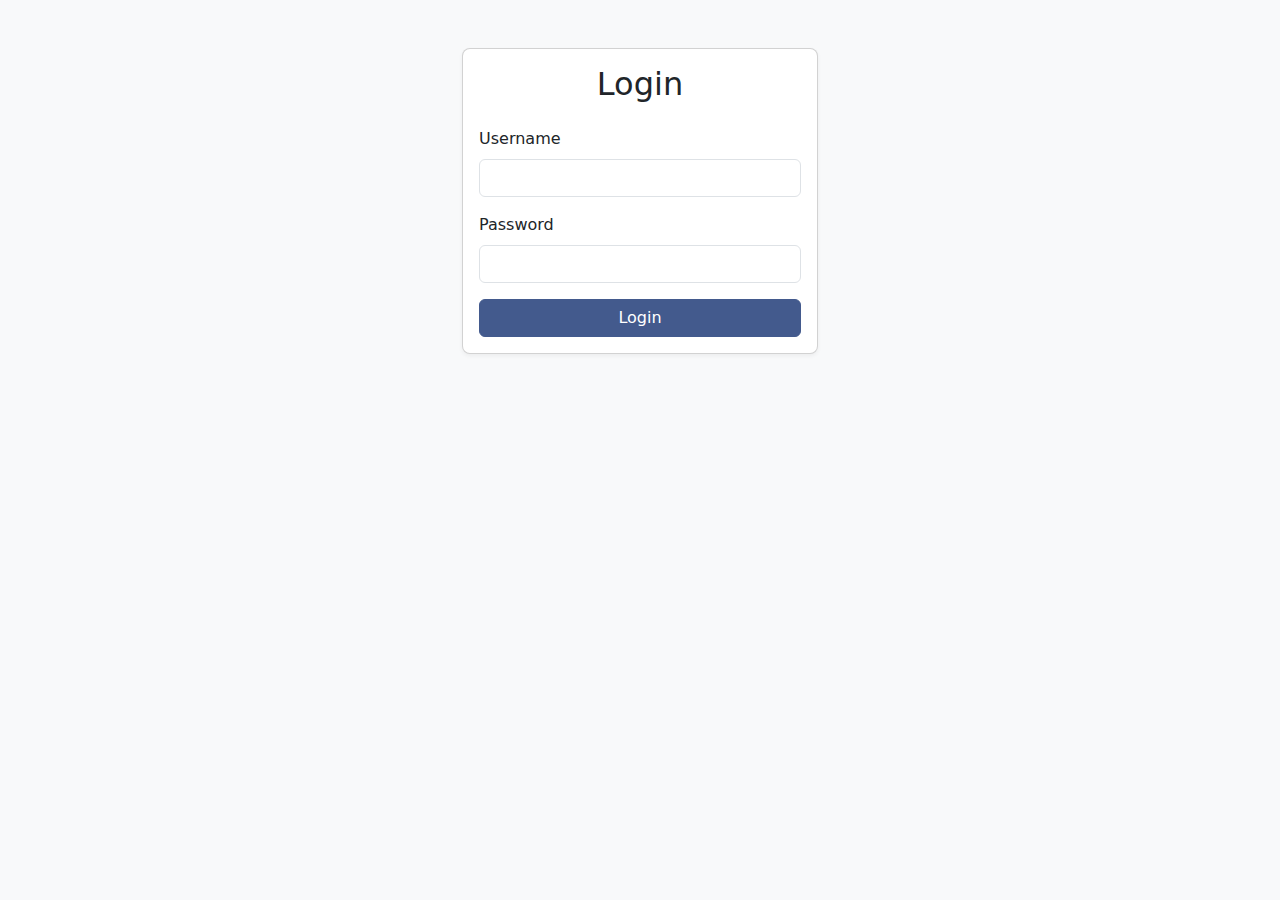
<file: pages/add-region-manager.html>
<!DOCTYPE html>
<html lang="en">
<head>
    <meta charset="UTF-8">
    <meta name="viewport" content="width=device-width, initial-scale=1.0">
    <title>Add New Lead - Region Manager Dashboard</title>
    <link href="https://cdn.jsdelivr.net/npm/bootstrap@5.3.2/dist/css/bootstrap.min.css" rel="stylesheet">
    <link href="../css/styles.css" rel="stylesheet">
</head>
<body>
    <div class="container-fluid mt-4">
        <div class="d-flex justify-content-between align-items-center mb-4">
            <h2>Add New Lead</h2>
            <a href="region-manager.html" class="btn btn-secondary">Back to Dashboard</a>
        </div>
        
        <form id="addRecordForm" class="mt-4">
            <div class="row g-3">
                <!-- Contact Information -->
                <div class="col-md-6">
                    <label for="Contact Person" class="form-label">Contact Person</label>
                    <input type="text" class="form-control" name="Contact Person" id="Contact Person">
                </div>
                <div class="col-md-6">
                    <label for="Position" class="form-label">Position</label>
                    <input type="text" class="form-control" name="Position" id="Position">
                </div>
                <div class="col-md-6">
                    <label for="Tel" class="form-label">Telephone</label>
                    <input type="tel" class="form-control" name="Tel" id="Tel">
                </div>
                <div class="col-md-6">
                    <label for="Email" class="form-label">Email</label>
                    <input type="email" class="form-control" name="Email" id="Email">
                </div>

                <!-- Outlet Information -->
                <div class="col-md-6">
                    <label for="Name of outlet" class="form-label">Name of Outlet</label>
                    <input type="text" class="form-control" name="Name of outlet" id="Name of outlet" list="outletList">
                    <datalist id="outletList"></datalist>
                </div>
                <div class="col-md-6">
                    <label for="Address" class="form-label">Address</label>
                    <input type="text" class="form-control" name="Address" id="Address">
                </div>
                <div class="col-md-6">
                    <label for="Postal Code" class="form-label">Postal Code</label>
                    <input type="text" class="form-control" name="Postal Code" id="Postal Code">
                </div>
                <div class="col-md-6">
                    <label for="Category" class="form-label">Category</label>
                    <input type="text" class="form-control" name="Category" id="Category">
                </div>

                <!-- Business Information -->
                <div class="col-md-6">
                    <label for="Style/Type of Cuisine" class="form-label">Style/Type of Cuisine</label>
                    <input type="text" class="form-control" name="Style/Type of Cuisine" id="Style/Type of Cuisine">
                </div>
                <div class="col-md-6">
                    <label for="Size of Establishment" class="form-label">Size of Establishment</label>
                    <input type="text" class="form-control" name="Size of Establishment" id="Size of Establishment">
                </div>

                <!-- Products Information -->
                <div class="col-md-6">
                    <label for="Products on Tap" class="form-label">Products on Tap</label>
                    <input type="text" class="form-control" name="Products on Tap" id="Products on Tap" list="productsOnTapList">
                    <datalist id="productsOnTapList"></datalist>
                </div>
                <div class="col-md-6">
                    <label for="Estimated Monthly Consumption (HL)" class="form-label">Estimated Monthly Consumption (HL)</label>
                    <input type="text" class="form-control" name="Estimated Monthly Consumption (HL)" id="Estimated Monthly Consumption (HL)">
                </div>
                <div class="col-md-6">
                    <label for="Beer Bottle Products" class="form-label">Beer Bottle Products</label>
                    <input type="text" class="form-control" name="Beer Bottle Products" id="Beer Bottle Products" list="beerBottleProductsList">
                    <datalist id="beerBottleProductsList"></datalist>
                </div>
                <div class="col-md-6">
                    <label for="Estimated Monthly Consumption (Cartons)" class="form-label">Estimated Monthly Consumption (Cartons)</label>
                    <input type="text" class="form-control" name="Estimated Monthly Consumption (Cartons)" id="Estimated Monthly Consumption (Cartons)">
                </div>
                <div class="col-md-6">
                    <label for="Soju Products" class="form-label">Soju Products</label>
                    <input type="text" class="form-control" name="Soju Products" id="Soju Products" list="sojuProductsList">
                    <datalist id="sojuProductsList"></datalist>
                </div>
                <div class="col-md-6">
                    <label for="Proposed Products & HL Target" class="form-label">Proposed Products & HL Target</label>
                    <input type="text" class="form-control" name="Proposed Products & HL Target" id="Proposed Products & HL Target">
                </div>

                <!-- Additional Information -->
                <div class="col-12">
                    <label for="Follow Up Actions" class="form-label">Follow Up Actions</label>
                    <textarea class="form-control" name="Follow Up Actions" id="Follow Up Actions" rows="3"></textarea>
                </div>
                <div class="col-12">
                    <label for="Remarks" class="form-label">Remarks</label>
                    <textarea class="form-control" name="Remarks" id="Remarks" rows="3"></textarea>
                </div>

                <!-- Rating and Visit Dates -->
                <div class="col-md-6">
                    <label for="Rating" class="form-label">Rating</label>
                    <select class="form-control" name="Rating" id="Rating">
                        <option value="">Select Rating</option>
                        <option value="Gold">Gold</option>
                        <option value="Silver">Silver</option>
                        <option value="Bronze">Bronze</option>
                    </select>
                </div>

                <div class="col-md-6">
                    <label for="Last Visit Date" class="form-label">Last Visit Date</label>
                    <input type="date" class="form-control" name="Last Visit Date" id="Last Visit Date">
                </div>

                <div class="col-md-6">
                    <label for="Next Visit Date" class="form-label">Next Visit Date</label>
                    <input type="date" class="form-control" name="Next Visit Date" id="Next Visit Date">
                </div>

                <div class="col-md-6">
                    <label for="Closing Probability" class="form-label">Closing Probability (%)</label>
                    <input type="number" class="form-control" name="Closing Probability" id="Closing Probability" min="0" max="100" step="1">
                </div>

                <!-- Assigned Region -->
                <div class="col-md-6">
                    <label for="assigned_to" class="form-label">Assigned Region</label>
                    <select class="form-control" name="assigned_to" id="assigned_to">
                        <option value="">Select Region</option>
                        <option value="K1">K1</option>
                        <option value="K2">K2</option>
                        <option value="K3">K3</option>
                        <option value="K4">K4</option>
                        <option value="K5">K5</option>
                    </select>
                </div>

                <!-- Status -->
                <div class="col-md-6">
                    <label for="Status" class="form-label">Status</label>
                    <select class="form-control" name="Status" id="Status">
                        <option value="new lead">New Lead</option>
                        <option value="qualified">Qualified</option>
                        <option value="existing customer">Existing Customer</option>
                    </select>
                </div>

                <!-- Submit Button -->
                <div class="col-12">
                    <button type="submit" class="btn btn-primary">Add Lead</button>
                </div>
            </div>
        </form>
    </div>

    <script type="module" src="../js/shared/airtable.js"></script>
    <script type="module" src="../js/shared/autocomplete.js"></script>
    <script type="module" src="../js/forms/add-region-manager.js"></script>
</body>
</html>
</file>
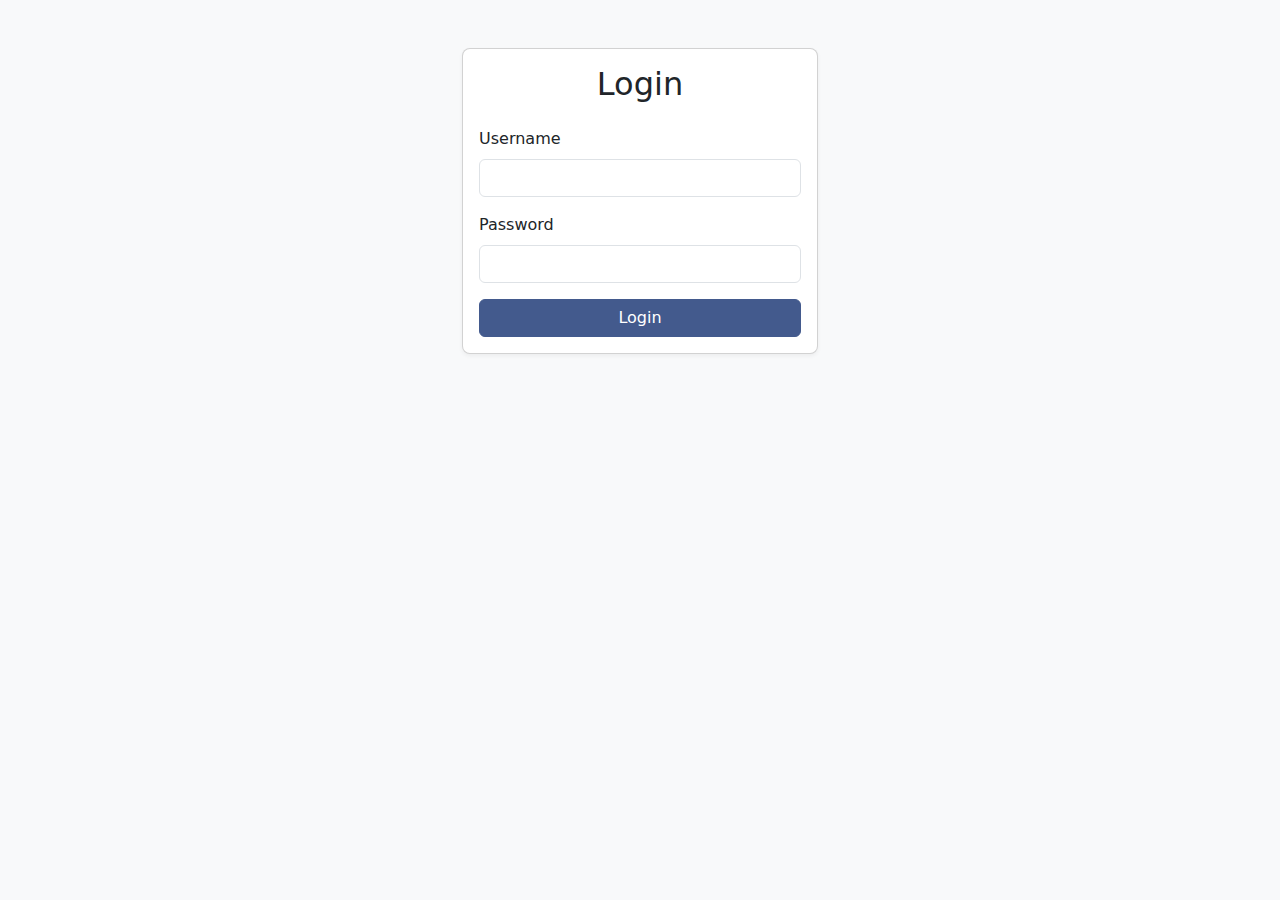
<file: pages/add-salesman.html>
<!DOCTYPE html>
<html lang="en">
<head>
    <meta charset="UTF-8">
    <meta name="viewport" content="width=device-width, initial-scale=1.0">
    <title>Add New Lead - Sales Dashboard</title>
    <link href="https://cdn.jsdelivr.net/npm/bootstrap@5.3.2/dist/css/bootstrap.min.css" rel="stylesheet">
    <link href="../css/styles.css" rel="stylesheet">
</head>
<body>
    <div class="container-fluid mt-4">
        <div class="d-flex justify-content-between align-items-center mb-4">
            <h2>Add New Lead</h2>
            <a href="salesman.html" class="btn btn-secondary">Back to Dashboard</a>
        </div>
        
        <form id="addRecordForm" class="mt-4">
            <div class="row g-3">
                <!-- Contact Information -->
                <div class="col-md-6">
                    <label for="Contact Person" class="form-label">Contact Person</label>
                    <input type="text" class="form-control" name="Contact Person" id="Contact Person">
                </div>
                <div class="col-md-6">
                    <label for="Position" class="form-label">Position</label>
                    <input type="text" class="form-control" name="Position" id="Position">
                </div>
                <div class="col-md-6">
                    <label for="Tel" class="form-label">Telephone</label>
                    <input type="tel" class="form-control" name="Tel" id="Tel">
                </div>
                <div class="col-md-6">
                    <label for="Email" class="form-label">Email</label>
                    <input type="email" class="form-control" name="Email" id="Email">
                </div>

                <!-- Outlet Information -->
                <div class="col-md-6">
                    <label for="Name of outlet" class="form-label">Name of outlet</label>
                    <input type="text" 
                           class="form-control" 
                           name="Name of outlet" 
                           id="Name of outlet"
                           list="outletList"
                           autocomplete="off">
                    <datalist id="outletList">
                        <!-- Options will be populated dynamically -->
                    </datalist>
                </div>
                <div class="col-md-6">
                    <label for="Address" class="form-label">Address</label>
                    <input type="text" class="form-control" name="Address" id="Address">
                </div>
                <div class="col-md-6">
                    <label for="Postal Code" class="form-label">Postal Code</label>
                    <input type="text" class="form-control" name="Postal Code" id="Postal Code">
                </div>
                <div class="col-md-6">
                    <label for="Category" class="form-label">Category</label>
                    <input type="text" class="form-control" name="Category" id="Category">
                </div>

                <!-- Establishment Details -->
                <div class="col-md-6">
                    <label for="Style/Type of Cuisine" class="form-label">Style/Type of Cuisine</label>
                    <input type="text" class="form-control" name="Style/Type of Cuisine" id="Style/Type of Cuisine">
                </div>
                <div class="col-md-6">
                    <label for="Size of Establishment" class="form-label">Size of Establishment</label>
                    <input type="text" class="form-control" name="Size of Establishment" id="Size of Establishment">
                </div>

                <!-- Product Information -->
                <div class="col-md-6">
                    <label for="Products on Tap" class="form-label">Products on Tap</label>
                    <input type="text" 
                           class="form-control" 
                           name="Products on Tap" 
                           id="Products on Tap"
                           list="productsOnTapList"
                           autocomplete="off">
                    <datalist id="productsOnTapList"></datalist>
                </div>
                <div class="col-md-6">
                    <label for="Estimated Monthly Consumption (HL)" class="form-label">Estimated Monthly Consumption (HL)</label>
                    <input type="text" class="form-control" name="Estimated Monthly Consumption (HL)" id="Estimated Monthly Consumption (HL)">
                </div>
                <div class="col-md-6">
                    <label for="Beer Bottle Products" class="form-label">Beer Bottle Products</label>
                    <input type="text" 
                           class="form-control" 
                           name="Beer Bottle Products" 
                           id="Beer Bottle Products"
                           list="beerBottleProductsList"
                           autocomplete="off">
                    <datalist id="beerBottleProductsList"></datalist>
                </div>
                <div class="col-md-6">
                    <label for="Estimated Monthly Consumption (Cartons)" class="form-label">Estimated Monthly Consumption (Cartons)</label>
                    <input type="text" class="form-control" name="Estimated Monthly Consumption (Cartons)" id="Estimated Monthly Consumption (Cartons)">
                </div>
                <div class="col-md-6">
                    <label for="Soju Products" class="form-label">Soju Products</label>
                    <input type="text" 
                           class="form-control" 
                           name="Soju Products" 
                           id="Soju Products"
                           list="sojuProductsList"
                           autocomplete="off">
                    <datalist id="sojuProductsList"></datalist>
                </div>
                <div class="col-md-6">
                    <label for="Proposed Products & HL Target" class="form-label">Proposed Products & HL Target</label>
                    <input type="text" class="form-control" name="Proposed Products & HL Target" id="Proposed Products & HL Target">
                </div>

                <!-- Additional Information -->
                <div class="col-12">
                    <label for="Follow Up Actions" class="form-label">Follow Up Actions</label>
                    <textarea class="form-control" name="Follow Up Actions" id="Follow Up Actions" rows="3"></textarea>
                </div>
                <div class="col-12">
                    <label for="Remarks" class="form-label">Remarks</label>
                    <textarea class="form-control" name="Remarks" id="Remarks" rows="3"></textarea>
                </div>

                <!-- Add this before the Status field -->
                <div class="col-md-6">
                    <label for="Rating" class="form-label">Rating</label>
                    <select class="form-control" name="Rating" id="Rating">
                        <option value="">Select Rating</option>
                        <option value="Gold">Gold</option>
                        <option value="Silver">Silver</option>
                        <option value="Bronze">Bronze</option>
                    </select>
                </div>

                <div class="col-md-6">
                    <label for="Last Visit Date" class="form-label">Last Visit Date</label>
                    <input type="date" 
                           class="form-control" 
                           name="Last Visit Date" 
                           id="Last Visit Date"
                           onchange="formatDate(this)">
                </div>

                <div class="col-md-6">
                    <label for="Next Visit Date" class="form-label">Next Visit Date</label>
                    <input type="date" 
                           class="form-control" 
                           name="Next Visit Date" 
                           id="Next Visit Date"
                           onchange="formatDate(this)">
                </div>

                <div class="col-md-6">
                    <label for="Closing Probability" class="form-label">Closing Probability (%)</label>
                    <input type="number" 
                           class="form-control" 
                           name="Closing Probability" 
                           id="Closing Probability"
                           min="0"
                           max="100"
                           step="1">
                </div>

                <!-- Add this before the Status field -->
                <div class="col-md-6">
                    <label for="assigned_to" class="form-label">Assigned Region</label>
                    <input type="text" class="form-control" name="assigned_to" id="assigned_to" readonly>
                </div>

                <!-- Status -->
                <div class="col-md-6">
                    <label for="Status" class="form-label">Status</label>
                    <select class="form-control" name="Status" id="Status">
                        <option value="new lead">New Lead</option>
                        <option value="qualified">Qualified</option>
                        <option value="existing customer">Existing Customer</option>
                    </select>
                </div>

                <!-- Submit Button -->
                <div class="col-12">
                    <button type="submit" class="btn btn-primary">Save Record</button>
                </div>
            </div>
        </form>
    </div>

    <script type="module" src="../js/shared/airtable.js"></script>
    <script type="module" src="../js/forms/add-salesman.js"></script>
    <script type="module" src="../js/shared/autocomplete.js"></script>
    <script>
        function formatDate(input) {
            if (input.value) {
                const date = new Date(input.value);
                const day = date.getDate().toString().padStart(2, '0');
                const month = (date.getMonth() + 1).toString().padStart(2, '0');
                const year = date.getFullYear();
                input.dataset.formattedValue = `${day}/${month}/${year}`;
            }
        }
    </script>
</body>
</html>
</file>
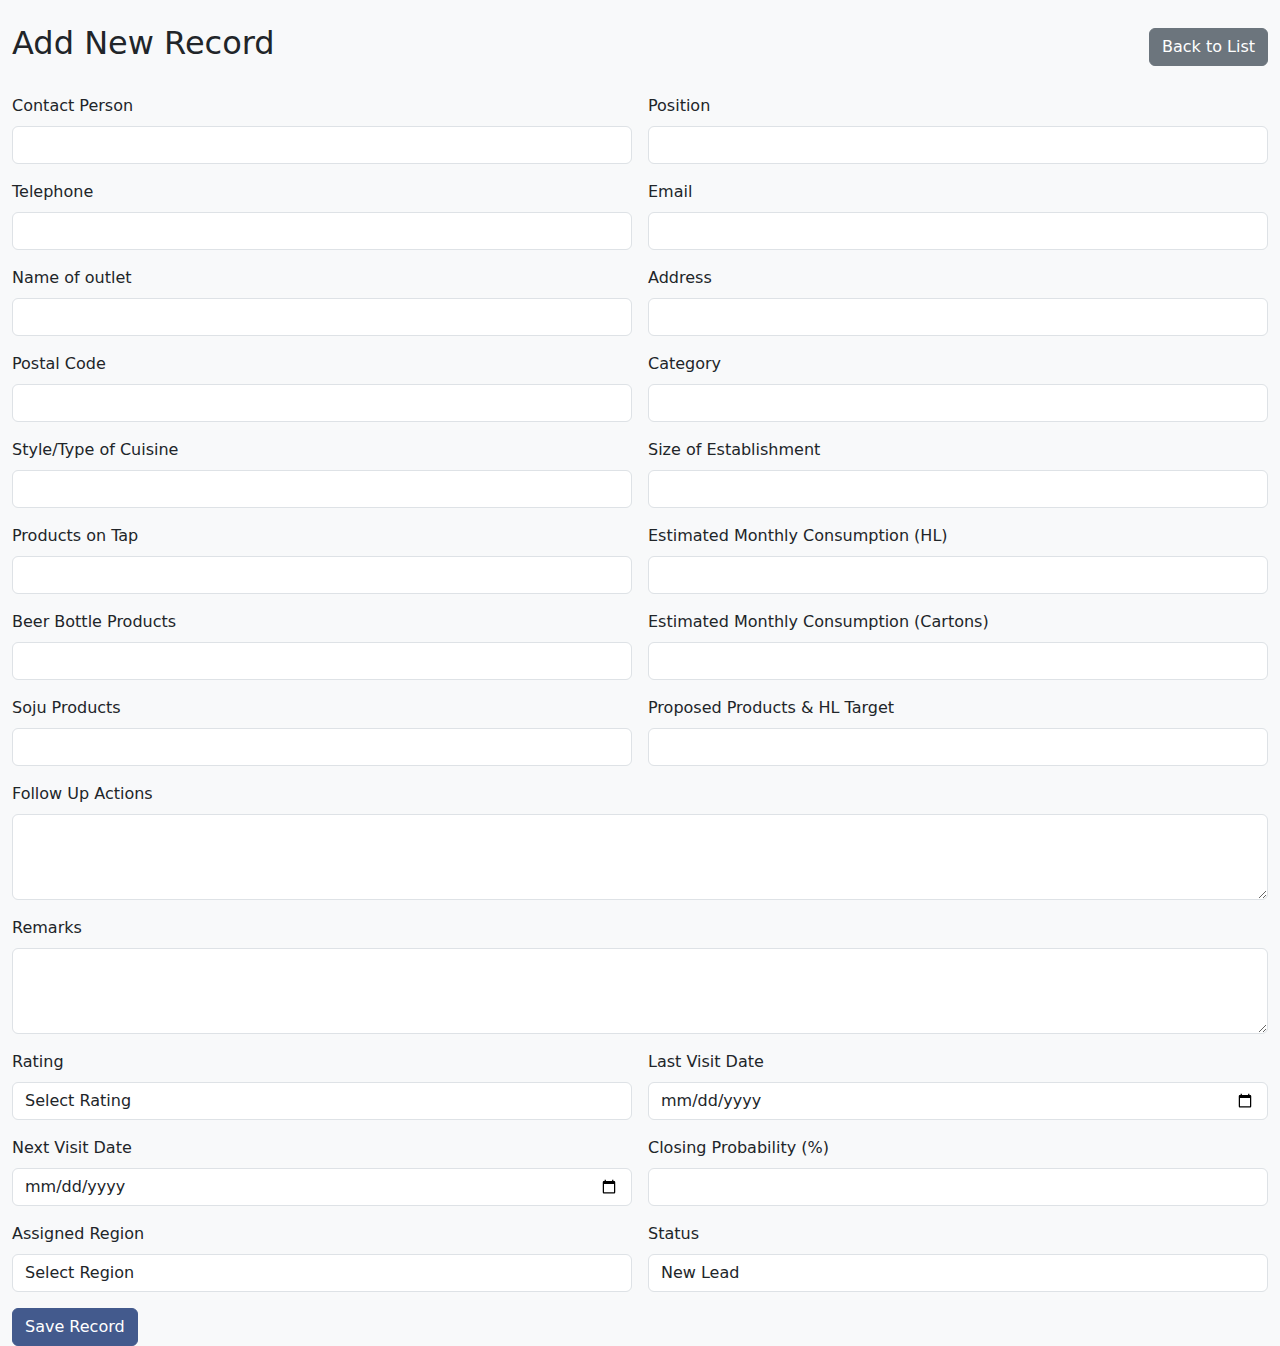
<file: pages/add.html>
<!DOCTYPE html>
<html lang="en">
<head>
    <meta charset="UTF-8">
    <meta name="viewport" content="width=device-width, initial-scale=1.0">
    <title>Add New Record - Master List</title>
    <link href="https://cdn.jsdelivr.net/npm/bootstrap@5.3.2/dist/css/bootstrap.min.css" rel="stylesheet">
    <link href="../css/styles.css" rel="stylesheet">
</head>
<body>
    <div class="container-fluid mt-4">
        <div class="d-flex justify-content-between align-items-center mb-4">
            <h2>Add New Record</h2>
            <a href="../index.html" class="btn btn-secondary">Back to List</a>
        </div>
        
        <form id="addRecordForm" class="mt-4">
            <div class="row g-3">
                <!-- Contact Information -->
                <div class="col-md-6">
                    <label for="Contact Person" class="form-label">Contact Person</label>
                    <input type="text" class="form-control" name="Contact Person" id="Contact Person">
                </div>
                <div class="col-md-6">
                    <label for="Position" class="form-label">Position</label>
                    <input type="text" class="form-control" name="Position" id="Position">
                </div>
                <div class="col-md-6">
                    <label for="Tel" class="form-label">Telephone</label>
                    <input type="tel" class="form-control" name="Tel" id="Tel">
                </div>
                <div class="col-md-6">
                    <label for="Email" class="form-label">Email</label>
                    <input type="email" class="form-control" name="Email" id="Email">
                </div>

                <!-- Outlet Information -->
                <div class="col-md-6">
                    <label for="Name of outlet" class="form-label">Name of outlet</label>
                    <input type="text" 
                           class="form-control" 
                           name="Name of outlet" 
                           id="Name of outlet"
                           list="outletList"
                           autocomplete="off">
                    <datalist id="outletList">
                        <!-- Options will be populated dynamically -->
                    </datalist>
                </div>
                <div class="col-md-6">
                    <label for="Address" class="form-label">Address</label>
                    <input type="text" class="form-control" name="Address" id="Address">
                </div>
                <div class="col-md-6">
                    <label for="Postal Code" class="form-label">Postal Code</label>
                    <input type="text" class="form-control" name="Postal Code" id="Postal Code">
                </div>
                <div class="col-md-6">
                    <label for="Category" class="form-label">Category</label>
                    <input type="text" class="form-control" name="Category" id="Category">
                </div>

                <!-- Establishment Details -->
                <div class="col-md-6">
                    <label for="Style/Type of Cuisine" class="form-label">Style/Type of Cuisine</label>
                    <input type="text" class="form-control" name="Style/Type of Cuisine" id="Style/Type of Cuisine">
                </div>
                <div class="col-md-6">
                    <label for="Size of Establishment" class="form-label">Size of Establishment</label>
                    <input type="text" class="form-control" name="Size of Establishment" id="Size of Establishment">
                </div>

                <!-- Product Information -->
                <div class="col-md-6">
                    <label for="Products on Tap" class="form-label">Products on Tap</label>
                    <input type="text" 
                           class="form-control" 
                           name="Products on Tap" 
                           id="Products on Tap"
                           list="productsOnTapList"
                           autocomplete="off">
                    <datalist id="productsOnTapList"></datalist>
                </div>
                <div class="col-md-6">
                    <label for="Estimated Monthly Consumption (HL)" class="form-label">Estimated Monthly Consumption (HL)</label>
                    <input type="text" class="form-control" name="Estimated Monthly Consumption (HL)" id="Estimated Monthly Consumption (HL)">
                </div>
                <div class="col-md-6">
                    <label for="Beer Bottle Products" class="form-label">Beer Bottle Products</label>
                    <input type="text" 
                           class="form-control" 
                           name="Beer Bottle Products" 
                           id="Beer Bottle Products"
                           list="beerBottleProductsList"
                           autocomplete="off">
                    <datalist id="beerBottleProductsList"></datalist>
                </div>
                <div class="col-md-6">
                    <label for="Estimated Monthly Consumption (Cartons)" class="form-label">Estimated Monthly Consumption (Cartons)</label>
                    <input type="text" class="form-control" name="Estimated Monthly Consumption (Cartons)" id="Estimated Monthly Consumption (Cartons)">
                </div>
                <div class="col-md-6">
                    <label for="Soju Products" class="form-label">Soju Products</label>
                    <input type="text" 
                           class="form-control" 
                           name="Soju Products" 
                           id="Soju Products"
                           list="sojuProductsList"
                           autocomplete="off">
                    <datalist id="sojuProductsList"></datalist>
                </div>
                <div class="col-md-6">
                    <label for="Proposed Products & HL Target" class="form-label">Proposed Products & HL Target</label>
                    <input type="text" class="form-control" name="Proposed Products & HL Target" id="Proposed Products & HL Target">
                </div>

                <!-- Additional Information -->
                <div class="col-12">
                    <label for="Follow Up Actions" class="form-label">Follow Up Actions</label>
                    <textarea class="form-control" name="Follow Up Actions" id="Follow Up Actions" rows="3"></textarea>
                </div>
                <div class="col-12">
                    <label for="Remarks" class="form-label">Remarks</label>
                    <textarea class="form-control" name="Remarks" id="Remarks" rows="3"></textarea>
                </div>

                <!-- Add this before the Status field -->
                <div class="col-md-6">
                    <label for="Rating" class="form-label">Rating</label>
                    <select class="form-control" name="Rating" id="Rating">
                        <option value="">Select Rating</option>
                        <option value="Gold">Gold</option>
                        <option value="Silver">Silver</option>
                        <option value="Bronze">Bronze</option>
                    </select>
                </div>

                <div class="col-md-6">
                    <label for="Last Visit Date" class="form-label">Last Visit Date</label>
                    <input type="date" 
                           class="form-control" 
                           name="Last Visit Date" 
                           id="Last Visit Date"
                           onchange="formatDate(this)">
                </div>

                <div class="col-md-6">
                    <label for="Next Visit Date" class="form-label">Next Visit Date</label>
                    <input type="date" 
                           class="form-control" 
                           name="Next Visit Date" 
                           id="Next Visit Date"
                           onchange="formatDate(this)">
                </div>

                <div class="col-md-6">
                    <label for="Closing Probability" class="form-label">Closing Probability (%)</label>
                    <input type="number" 
                           class="form-control" 
                           name="Closing Probability" 
                           id="Closing Probability"
                           min="0"
                           max="100"
                           step="1">
                </div>

                <div class="col-md-6">
                    <label for="assigned_to" class="form-label">Assigned Region</label>
                    <select class="form-control" name="assigned_to" id="assigned_to">
                        <option value="">Select Region</option>
                        <option value="K1">K1</option>
                        <option value="K2">K2</option>
                        <option value="K3">K3</option>
                        <option value="K4">K4</option>
                        <option value="K5">K5</option>
                    </select>
                </div>

                <!-- Status -->
                <div class="col-md-6">
                    <label for="Status" class="form-label">Status</label>
                    <select class="form-control" name="Status" id="Status">
                        <option value="new lead">New Lead</option>
                        <option value="qualified">Qualified</option>
                        <option value="existing customer">Existing Customer</option>
                    </select>
                </div>

                <!-- Submit Button -->
                <div class="col-12">
                    <button type="submit" class="btn btn-primary">Save Record</button>
                </div>
            </div>
        </form>
    </div>

    <script type="module" src="../js/shared/airtable.js"></script>
    <script type="module" src="../js/forms/add.js"></script>
    <script type="module" src="../js/shared/autocomplete.js"></script>
    <script>
        function formatDate(input) {
            if (input.value) {
                const date = new Date(input.value);
                const day = date.getDate().toString().padStart(2, '0');
                const month = (date.getMonth() + 1).toString().padStart(2, '0');
                const year = date.getFullYear();
                input.dataset.formattedValue = `${day}/${month}/${year}`;
            }
        }
    </script>
</body>
</html>
</file>
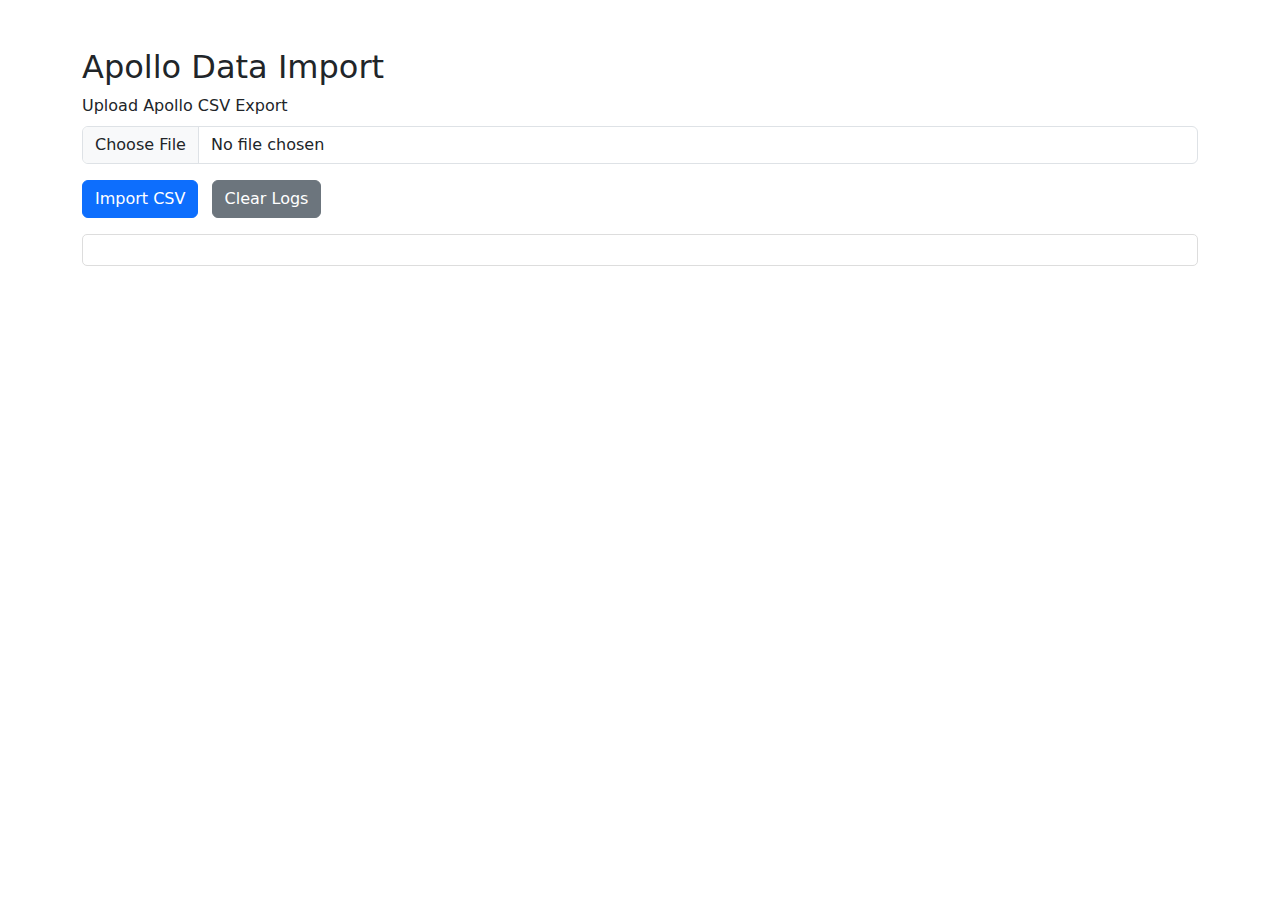
<file: pages/admin.html>
<!DOCTYPE html>
<html lang="en">
<head>
    <meta charset="UTF-8">
    <meta name="viewport" content="width=device-width, initial-scale=1.0">
    <title>Admin - Apollo Export</title>
    <link href="https://cdn.jsdelivr.net/npm/bootstrap@5.3.2/dist/css/bootstrap.min.css" rel="stylesheet">
    <style>
        #status {
            margin-top: 20px;
            padding: 15px;
            border: 1px solid #ddd;
            border-radius: 5px;
            max-height: 400px;
            overflow-y: auto;
        }
        #status div {
            margin: 5px 0;
            padding: 5px;
            border-bottom: 1px solid #eee;
        }
    </style>
</head>
<body>
    <div class="container mt-5">
        <h2>Apollo Data Import</h2>
        
        <div class="mb-3">
            <label for="csvFile" class="form-label">Upload Apollo CSV Export</label>
            <input type="file" class="form-control" id="csvFile" accept=".csv">
        </div>
        
        <button id="importBtn" class="btn btn-primary">Import CSV</button>
        <button id="clearBtn" class="btn btn-secondary ms-2">Clear Logs</button>
        
        <div id="status" class="mt-3">
            <!-- Status messages will appear here -->
        </div>
    </div>
    
    <script type="module">
        import { handleCSVImport, importToAirtable } from '../js/apollo-to-airtable.js';

        document.getElementById('importBtn').addEventListener('click', async () => {
            const fileInput = document.getElementById('csvFile');
            const importBtn = document.getElementById('importBtn');
            
            if (!fileInput.files.length) {
                alert('Please select a CSV file first');
                return;
            }

            importBtn.disabled = true;
            importBtn.textContent = 'Importing...';
            
            try {
                const records = await handleCSVImport(fileInput.files[0]);
                if (records && records.length > 0) {
                    await importToAirtable(records);
                    alert('Import completed successfully!');
                }
            } catch (error) {
                console.error('Import failed:', error);
                alert('Import failed: ' + error.message);
            } finally {
                importBtn.disabled = false;
                importBtn.textContent = 'Import CSV';
            }
        });

        document.getElementById('clearBtn').addEventListener('click', () => {
            document.getElementById('status').innerHTML = '';
        });
    </script>
</body>
</html>
</file>
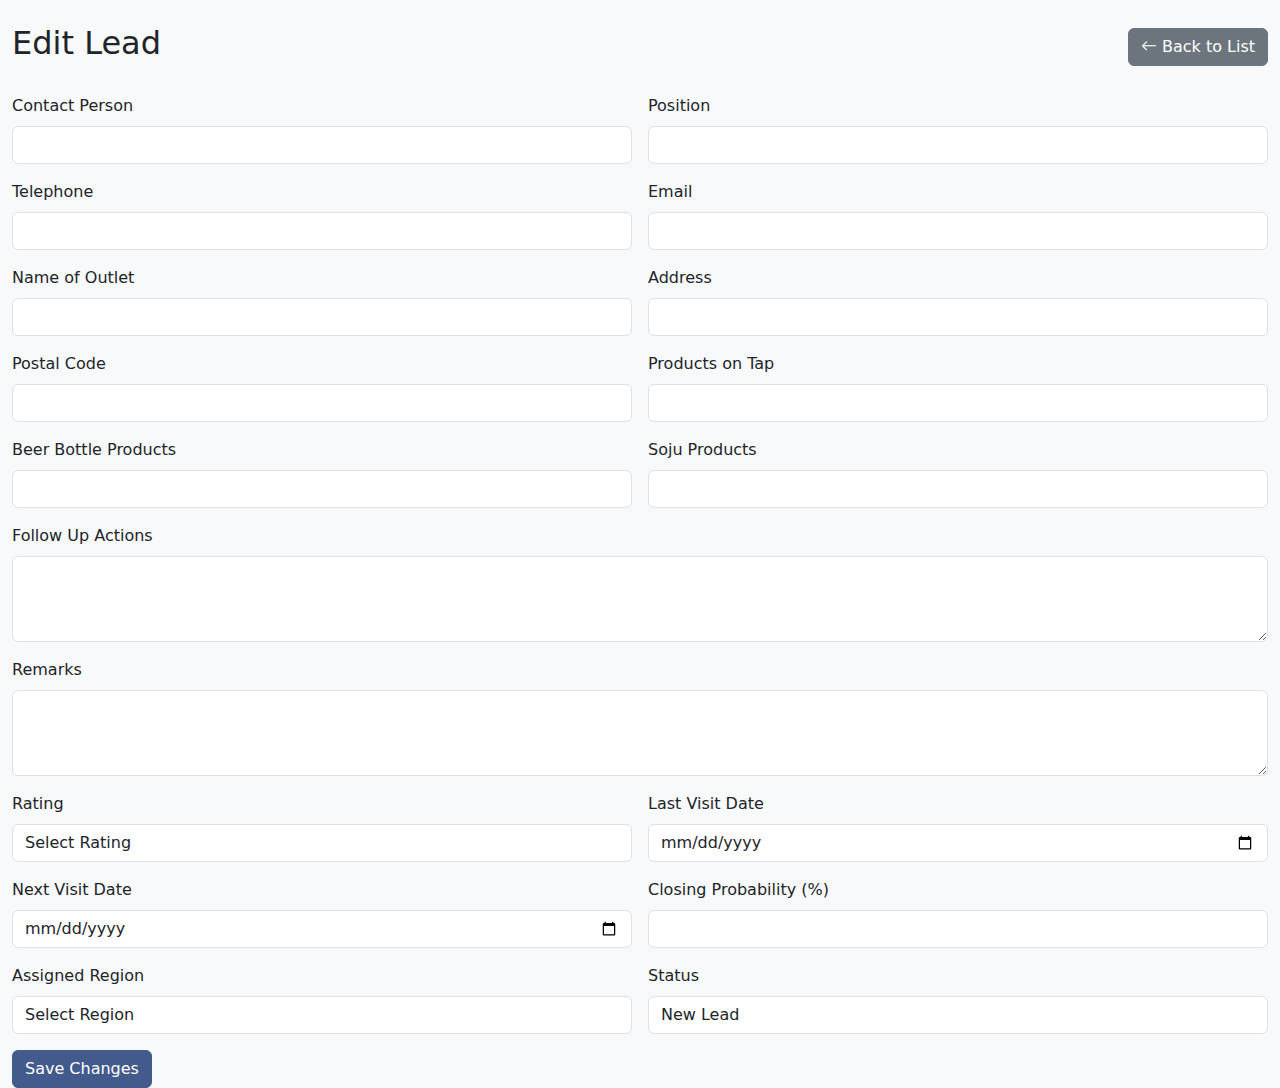
<file: pages/edit.html>
<!DOCTYPE html>
<html lang="en">
<head>
    <meta charset="UTF-8">
    <meta name="viewport" content="width=device-width, initial-scale=1.0">
    <title>Edit Lead - Sales Dashboard</title>
    <link href="https://cdn.jsdelivr.net/npm/bootstrap@5.3.2/dist/css/bootstrap.min.css" rel="stylesheet">
    <link href="../css/styles.css" rel="stylesheet">
    <link rel="stylesheet" href="https://cdn.jsdelivr.net/npm/bootstrap-icons@1.11.3/font/bootstrap-icons.min.css">
</head>
<body>
    <div class="container-fluid mt-4">
        <div class="d-flex justify-content-between align-items-center mb-4">
            <h2>Edit Lead</h2>
            <button onclick="goBack()" class="btn btn-secondary">
                <i class="bi bi-arrow-left"></i> Back to List
            </button>
        </div>
        
        <form id="editRecordForm" class="mt-4">
            <div class="row g-3">
                <!-- Contact Information -->
                <div class="col-md-6">
                    <label for="Contact Person" class="form-label">Contact Person</label>
                    <input type="text" class="form-control" name="Contact Person" id="Contact Person">
                </div>
                <div class="col-md-6">
                    <label for="Position" class="form-label">Position</label>
                    <input type="text" class="form-control" name="Position" id="Position">
                </div>
                <div class="col-md-6">
                    <label for="Tel" class="form-label">Telephone</label>
                    <input type="tel" class="form-control" name="Tel" id="Tel">
                </div>
                <div class="col-md-6">
                    <label for="Email" class="form-label">Email</label>
                    <input type="email" class="form-control" name="Email" id="Email">
                </div>

                <!-- Outlet Information -->
                <div class="col-md-6">
                    <label for="Name of outlet" class="form-label">Name of Outlet</label>
                    <input type="text" class="form-control" name="Name of outlet" id="Name of outlet" list="outletList">
                    <datalist id="outletList"></datalist>
                </div>
                <div class="col-md-6">
                    <label for="Address" class="form-label">Address</label>
                    <input type="text" class="form-control" name="Address" id="Address">
                </div>
                <div class="col-md-6">
                    <label for="Postal Code" class="form-label">Postal Code</label>
                    <input type="text" class="form-control" name="Postal Code" id="Postal Code">
                </div>

                <!-- Products Information -->
                <div class="col-md-6">
                    <label for="Products on Tap" class="form-label">Products on Tap</label>
                    <input type="text" class="form-control" name="Products on Tap" id="Products on Tap" list="productsOnTapList">
                    <datalist id="productsOnTapList"></datalist>
                </div>
                <div class="col-md-6">
                    <label for="Beer Bottle Products" class="form-label">Beer Bottle Products</label>
                    <input type="text" class="form-control" name="Beer Bottle Products" id="Beer Bottle Products" list="beerBottleProductsList">
                    <datalist id="beerBottleProductsList"></datalist>
                </div>
                <div class="col-md-6">
                    <label for="Soju Products" class="form-label">Soju Products</label>
                    <input type="text" class="form-control" name="Soju Products" id="Soju Products" list="sojuProductsList">
                    <datalist id="sojuProductsList"></datalist>
                </div>

                <!-- Additional Information -->
                <div class="col-12">
                    <label for="Follow Up Actions" class="form-label">Follow Up Actions</label>
                    <textarea class="form-control" name="Follow Up Actions" id="Follow Up Actions" rows="3"></textarea>
                </div>
                <div class="col-12">
                    <label for="Remarks" class="form-label">Remarks</label>
                    <textarea class="form-control" name="Remarks" id="Remarks" rows="3"></textarea>
                </div>

                <!-- New Fields -->
                <div class="col-md-6">
                    <label for="Rating" class="form-label">Rating</label>
                    <select class="form-control" name="Rating" id="Rating">
                        <option value="">Select Rating</option>
                        <option value="Gold">Gold</option>
                        <option value="Silver">Silver</option>
                        <option value="Bronze">Bronze</option>
                    </select>
                </div>

                <div class="col-md-6">
                    <label for="Last Visit Date" class="form-label">Last Visit Date</label>
                    <input type="date" 
                           class="form-control" 
                           name="Last Visit Date" 
                           id="Last Visit Date"
                           onchange="formatDate(this)">
                </div>

                <div class="col-md-6">
                    <label for="Next Visit Date" class="form-label">Next Visit Date</label>
                    <input type="date" 
                           class="form-control" 
                           name="Next Visit Date" 
                           id="Next Visit Date"
                           onchange="formatDate(this)">
                </div>

                <div class="col-md-6">
                    <label for="Closing Probability" class="form-label">Closing Probability (%)</label>
                    <input type="number" 
                           class="form-control" 
                           name="Closing Probability" 
                           id="Closing Probability"
                           min="0"
                           max="100"
                           step="1">
                </div>

                <!-- Assigned Region -->
                <div class="col-md-6">
                    <label for="assigned_to" class="form-label">Assigned Region</label>
                    <select class="form-control" name="assigned_to" id="assigned_to">
                        <option value="">Select Region</option>
                        <option value="K1">K1</option>
                        <option value="K2">K2</option>
                        <option value="K3">K3</option>
                        <option value="K4">K4</option>
                        <option value="K5">K5</option>
                    </select>
                </div>

                <!-- Status -->
                <div class="col-md-6">
                    <label for="Status" class="form-label">Status</label>
                    <select class="form-control" name="Status" id="Status">
                        <option value="new lead">New Lead</option>
                        <option value="qualified">Qualified</option>
                        <option value="existing customer">Existing Customer</option>
                    </select>
                </div>

                <!-- Submit Button -->
                <div class="col-12">
                    <button type="submit" class="btn btn-primary">Save Changes</button>
                </div>
            </div>
        </form>
    </div>

    <script>
        function goBack() {
            const urlParams = new URLSearchParams(window.location.search);
            const returnTo = urlParams.get('returnTo') || 'index';
            if (returnTo === 'visits') {
                window.location.href = './visits.html';
            } else if (returnTo === 'salesman') {
                window.location.href = './salesman.html';
            } else {
                window.location.href = '../index.html';
            }
        }
    </script>
    <script type="module" src="../js/shared/airtable.js"></script>
    <script type="module" src="../js/shared/autocomplete.js"></script>
    <script type="module" src="../js/forms/edit.js"></script>
    <script>
        function formatDate(input) {
            if (input.value) {
                const date = new Date(input.value);
                const day = date.getDate().toString().padStart(2, '0');
                const month = (date.getMonth() + 1).toString().padStart(2, '0');
                const year = date.getFullYear();
                input.dataset.formattedValue = `${day}/${month}/${year}`;
            }
        }

        // Convert DD/MM/YYYY to YYYY-MM-DD for date input
        function convertDateFormat() {
            const dateInputs = document.querySelectorAll('input[type="date"]');
            dateInputs.forEach(input => {
                const value = input.value;
                if (value && value.includes('/')) {
                    const [day, month, year] = value.split('/');
                    input.value = `${year}-${month}-${day}`;
                }
            });
        }

        // Call this after form is populated
        document.addEventListener('DOMContentLoaded', convertDateFormat);
    </script>
</body>
</html>
</file>
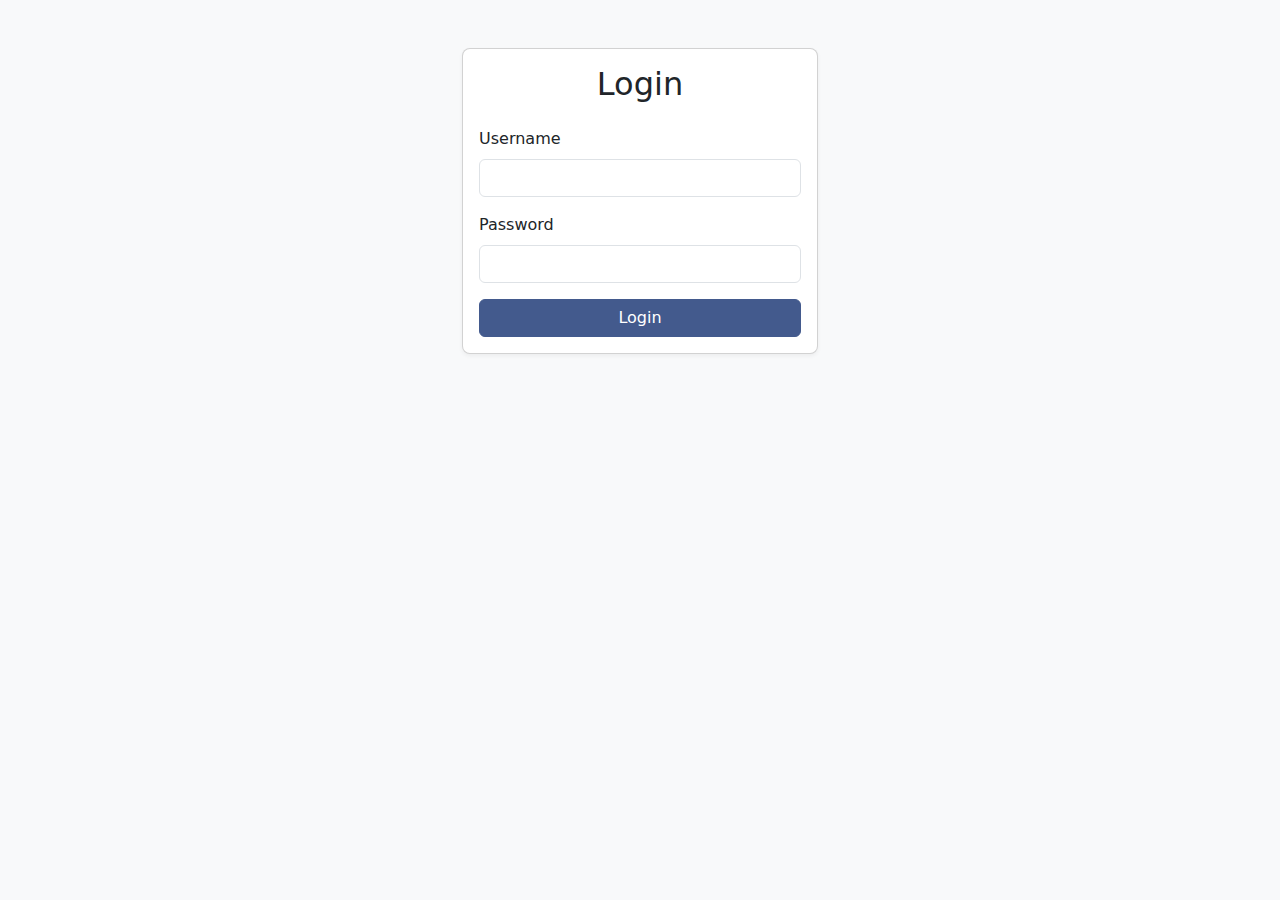
<file: pages/login.html>
<!DOCTYPE html>
<html lang="en">
<head>
    <meta charset="UTF-8">
    <meta name="viewport" content="width=device-width, initial-scale=1.0">
    <title>Login - Master List</title>
    <link href="https://cdn.jsdelivr.net/npm/bootstrap@5.3.2/dist/css/bootstrap.min.css" rel="stylesheet">
    <link href="../css/styles.css" rel="stylesheet">
</head>
<body>
    <div class="container mt-5">
        <div class="row justify-content-center">
            <div class="col-md-6 col-lg-4">
                <div class="card">
                    <div class="card-body">
                        <h2 class="text-center mb-4">Login</h2>
                        <form id="loginForm">
                            <div class="mb-3">
                                <label for="username" class="form-label">Username</label>
                                <input type="text" class="form-control" id="username" required>
                            </div>
                            <div class="mb-3">
                                <label for="password" class="form-label">Password</label>
                                <input type="password" class="form-control" id="password" required>
                            </div>
                            <div class="d-grid">
                                <button type="submit" class="btn btn-primary">Login</button>
                            </div>
                        </form>
                    </div>
                </div>
            </div>
        </div>
    </div>
    
    <script type="module" src="../js/login.js"></script>
    <script type="module" src="../js/shared/auth.js"></script>
</body>
</html>
</file>
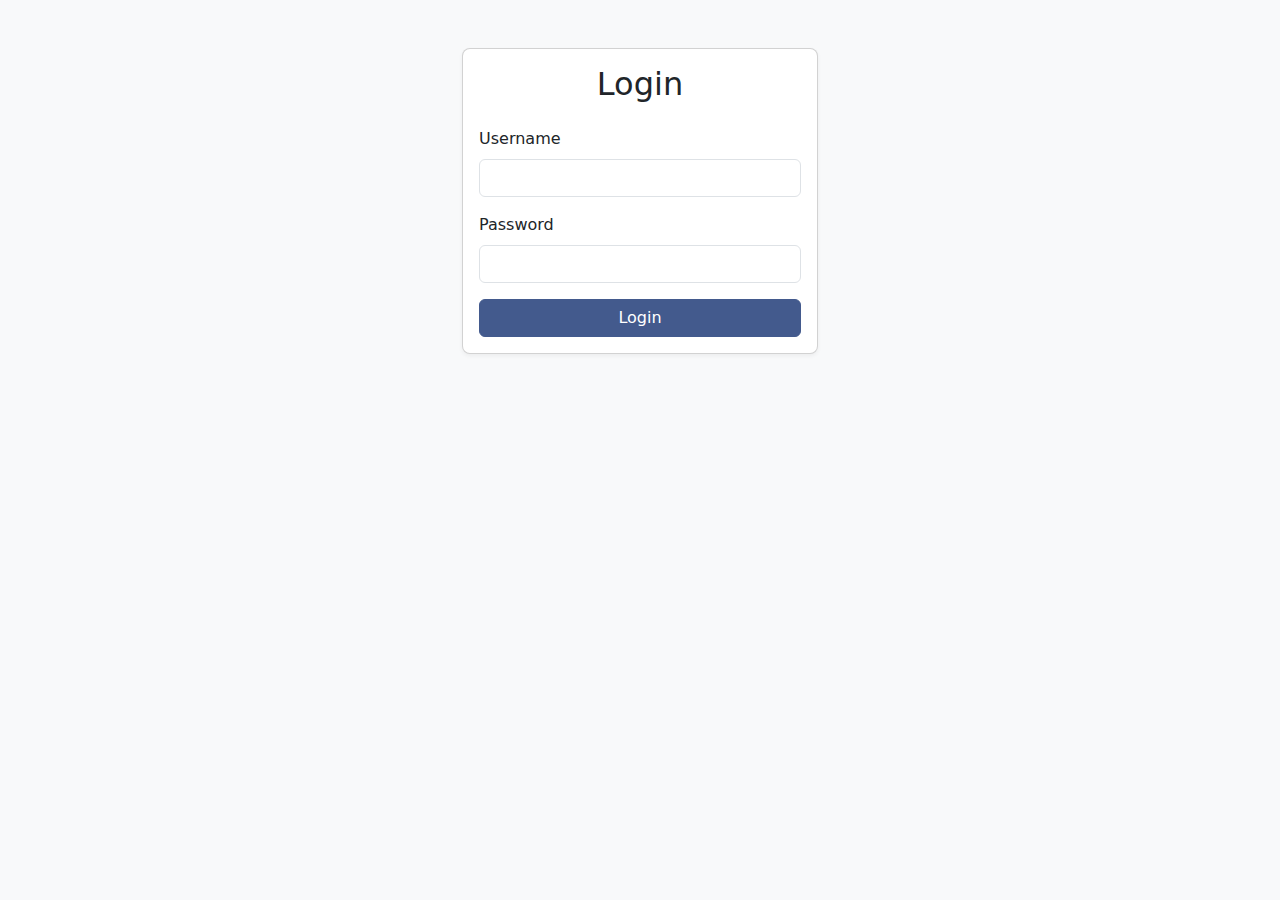
<file: pages/region-manager-edit.html>
<!DOCTYPE html>
<html lang="en">
<head>
    <meta charset="UTF-8">
    <meta name="viewport" content="width=device-width, initial-scale=1.0">
    <title>Edit Lead - Region Manager Dashboard</title>
    <link href="https://cdn.jsdelivr.net/npm/bootstrap@5.3.2/dist/css/bootstrap.min.css" rel="stylesheet">
    <link href="../css/styles.css" rel="stylesheet">
    <link rel="stylesheet" href="https://cdn.jsdelivr.net/npm/bootstrap-icons@1.11.3/font/bootstrap-icons.min.css">
</head>
<body>
    <div class="container-fluid mt-4">
        <div class="d-flex justify-content-between align-items-center mb-4">
            <h2>Edit Lead</h2>
            <button onclick="goBack()" class="btn btn-secondary">
                <i class="bi bi-arrow-left"></i> Back to Dashboard
            </button>
        </div>
        
        <form id="editRecordForm" class="mt-4">
            <div class="row g-3">
                <!-- Contact Information -->
                <div class="col-md-6">
                    <label for="Contact Person" class="form-label">Contact Person</label>
                    <input type="text" class="form-control" name="Contact Person" id="Contact Person">
                </div>
                <div class="col-md-6">
                    <label for="Position" class="form-label">Position</label>
                    <input type="text" class="form-control" name="Position" id="Position">
                </div>
                <div class="col-md-6">
                    <label for="Tel" class="form-label">Telephone</label>
                    <input type="tel" class="form-control" name="Tel" id="Tel">
                </div>
                <div class="col-md-6">
                    <label for="Email" class="form-label">Email</label>
                    <input type="email" class="form-control" name="Email" id="Email">
                </div>

                <!-- Outlet Information -->
                <div class="col-md-6">
                    <label for="Name of outlet" class="form-label">Name of Outlet</label>
                    <input type="text" class="form-control" name="Name of outlet" id="Name of outlet" list="outletList">
                    <datalist id="outletList"></datalist>
                </div>
                <div class="col-md-6">
                    <label for="Address" class="form-label">Address</label>
                    <input type="text" class="form-control" name="Address" id="Address">
                </div>
                <div class="col-md-6">
                    <label for="Postal Code" class="form-label">Postal Code</label>
                    <input type="text" class="form-control" name="Postal Code" id="Postal Code">
                </div>
                <div class="col-md-6">
                    <label for="Category" class="form-label">Category</label>
                    <input type="text" class="form-control" name="Category" id="Category">
                </div>

                <!-- Business Information -->
                <div class="col-md-6">
                    <label for="Style/Type of Cuisine" class="form-label">Style/Type of Cuisine</label>
                    <input type="text" class="form-control" name="Style/Type of Cuisine" id="Style/Type of Cuisine">
                </div>
                <div class="col-md-6">
                    <label for="Size of Establishment" class="form-label">Size of Establishment</label>
                    <input type="text" class="form-control" name="Size of Establishment" id="Size of Establishment">
                </div>

                <!-- Products Information -->
                <div class="col-md-6">
                    <label for="Products on Tap" class="form-label">Products on Tap</label>
                    <input type="text" class="form-control" name="Products on Tap" id="Products on Tap" list="productsOnTapList">
                    <datalist id="productsOnTapList"></datalist>
                </div>
                <div class="col-md-6">
                    <label for="Estimated Monthly Consumption (HL)" class="form-label">Estimated Monthly Consumption (HL)</label>
                    <input type="text" class="form-control" name="Estimated Monthly Consumption (HL)" id="Estimated Monthly Consumption (HL)">
                </div>
                <div class="col-md-6">
                    <label for="Beer Bottle Products" class="form-label">Beer Bottle Products</label>
                    <input type="text" class="form-control" name="Beer Bottle Products" id="Beer Bottle Products" list="beerBottleProductsList">
                    <datalist id="beerBottleProductsList"></datalist>
                </div>
                <div class="col-md-6">
                    <label for="Estimated Monthly Consumption (Cartons)" class="form-label">Estimated Monthly Consumption (Cartons)</label>
                    <input type="text" class="form-control" name="Estimated Monthly Consumption (Cartons)" id="Estimated Monthly Consumption (Cartons)">
                </div>
                <div class="col-md-6">
                    <label for="Soju Products" class="form-label">Soju Products</label>
                    <input type="text" class="form-control" name="Soju Products" id="Soju Products" list="sojuProductsList">
                    <datalist id="sojuProductsList"></datalist>
                </div>
                <div class="col-md-6">
                    <label for="Proposed Products & HL Target" class="form-label">Proposed Products & HL Target</label>
                    <input type="text" class="form-control" name="Proposed Products & HL Target" id="Proposed Products & HL Target">
                </div>

                <!-- Additional Information -->
                <div class="col-12">
                    <label for="Follow Up Actions" class="form-label">Follow Up Actions</label>
                    <textarea class="form-control" name="Follow Up Actions" id="Follow Up Actions" rows="3"></textarea>
                </div>
                <div class="col-12">
                    <label for="Remarks" class="form-label">Remarks</label>
                    <textarea class="form-control" name="Remarks" id="Remarks" rows="3"></textarea>
                </div>

                <!-- New Fields -->
                <div class="col-md-6">
                    <label for="Rating" class="form-label">Rating</label>
                    <select class="form-control" name="Rating" id="Rating">
                        <option value="">Select Rating</option>
                        <option value="Gold">Gold</option>
                        <option value="Silver">Silver</option>
                        <option value="Bronze">Bronze</option>
                    </select>
                </div>

                <div class="col-md-6">
                    <label for="Last Visit Date" class="form-label">Last Visit Date</label>
                    <input type="date" 
                           class="form-control" 
                           name="Last Visit Date" 
                           id="Last Visit Date"
                           onchange="formatDate(this)">
                </div>

                <div class="col-md-6">
                    <label for="Next Visit Date" class="form-label">Next Visit Date</label>
                    <input type="date" 
                           class="form-control" 
                           name="Next Visit Date" 
                           id="Next Visit Date"
                           onchange="formatDate(this)">
                </div>

                <div class="col-md-6">
                    <label for="Closing Probability" class="form-label">Closing Probability (%)</label>
                    <input type="number" 
                           class="form-control" 
                           name="Closing Probability" 
                           id="Closing Probability"
                           min="0"
                           max="100"
                           step="1">
                </div>

                <!-- Assigned Region -->
                <div class="col-md-6">
                    <label for="assigned_to" class="form-label">Assigned Region</label>
                    <select class="form-control" name="assigned_to" id="assigned_to">
                        <option value="">Select Region</option>
                        <option value="K1">K1</option>
                        <option value="K2">K2</option>
                        <option value="K3">K3</option>
                        <option value="K4">K4</option>
                        <option value="K5">K5</option>
                    </select>
                </div>

                <!-- Status -->
                <div class="col-md-6">
                    <label for="Status" class="form-label">Status</label>
                    <select class="form-control" name="Status" id="Status">
                        <option value="new lead">New Lead</option>
                        <option value="qualified">Qualified</option>
                        <option value="existing customer">Existing Customer</option>
                    </select>
                </div>

                <!-- Submit Button -->
                <div class="col-12">
                    <button type="submit" class="btn btn-primary">Save Changes</button>
                </div>
            </div>
        </form>
    </div>

    <script>
        function goBack() {
            window.location.href = './region-manager.html';
        }
    </script>
    <script type="module" src="../js/shared/airtable.js"></script>
    <script type="module" src="../js/shared/autocomplete.js"></script>
    <script type="module" src="../js/forms/region-manager-edit.js"></script>
    <script>
        function formatDate(input) {
            if (input.value) {
                const date = new Date(input.value);
                const day = date.getDate().toString().padStart(2, '0');
                const month = (date.getMonth() + 1).toString().padStart(2, '0');
                const year = date.getFullYear();
                input.dataset.formattedValue = `${day}/${month}/${year}`;
            }
        }

        // Convert DD/MM/YYYY to YYYY-MM-DD for date input
        function convertDateFormat() {
            const dateInputs = document.querySelectorAll('input[type="date"]');
            dateInputs.forEach(input => {
                const value = input.value;
                if (value && value.includes('/')) {
                    const [day, month, year] = value.split('/');
                    input.value = `${year}-${month}-${day}`;
                }
            });
        }

        // Call this after form is populated
        document.addEventListener('DOMContentLoaded', convertDateFormat);
    </script>
</body>
</html>
</file>
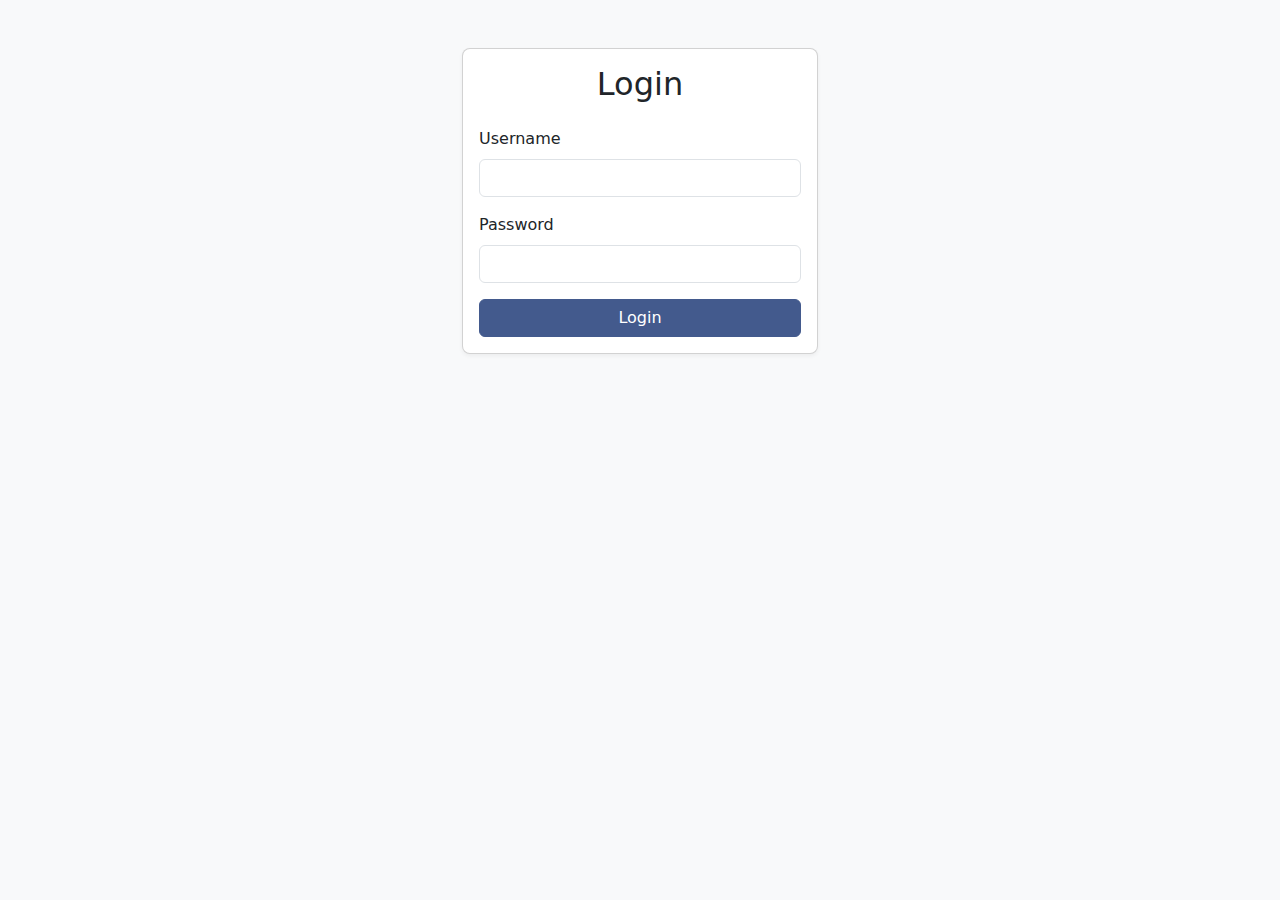
<file: pages/visits.html>
<!DOCTYPE html>
<html lang="en">
<head>
    <meta charset="UTF-8">
    <meta name="viewport" content="width=device-width, initial-scale=1.0">
    <title>Visit Management - Sales Dashboard</title>
    <link href="https://cdn.jsdelivr.net/npm/bootstrap@5.3.2/dist/css/bootstrap.min.css" rel="stylesheet">
    <link href="../css/styles.css" rel="stylesheet">
    <link href="../css/components.css" rel="stylesheet">
    <link href="../css/mobile.css" rel="stylesheet">
    <link rel="stylesheet" href="https://cdn.jsdelivr.net/npm/bootstrap-icons@1.11.3/font/bootstrap-icons.min.css">
</head>
<body>
    <!-- Loading Overlay -->
    <div id="loadingOverlay" class="loading-container">
        <div class="progress" style="height: 5px;">
            <div class="progress-bar progress-bar-striped progress-bar-animated" role="progressbar" style="width: 100%"></div>
        </div>
        <div class="text-center mt-2">Loading visits...</div>
    </div>

    <!-- Top Navigation Bar -->
    <nav class="navbar navbar-expand-lg navbar-dark bg-primary fixed-top">
        <div class="container-fluid">
            <a class="navbar-brand fw-bold" href="./salesman.html">
                <i class="bi bi-calendar-check"></i> Visit Management
            </a>
            <button class="navbar-toggler" type="button" data-bs-toggle="collapse" data-bs-target="#navbarNav">
                <span class="navbar-toggler-icon"></span>
            </button>
            
            <div class="collapse navbar-collapse" id="navbarNav">
                <ul class="navbar-nav me-auto">
                    <li class="nav-item">
                        <a class="nav-link" href="./salesman.html">
                            <i class="bi bi-table"></i> Dashboard
                        </a>
                    </li>
                </ul>
                <div class="d-flex align-items-center">
                    <span id="userDisplay" class="text-light me-3"></span>
                    <button onclick="logout()" class="btn btn-outline-light">
                        <i class="bi bi-box-arrow-right"></i> Logout
                    </button>
                </div>
            </div>
        </div>
    </nav>

    <!-- Main Content -->
    <div class="content-wrapper">
        <!-- Filters Section -->
        <div class="filters-section mb-4">
            <div class="card">
                <div class="card-body">
                    <div class="row g-3">
                        <div class="col-md-4">
                            <label class="form-label">Search</label>
                            <div class="input-group">
                                <input type="text" id="searchInput" class="form-control" placeholder="Search by business name, contact person, or address...">
                                <button class="btn btn-outline-secondary" type="button" id="clearSearch">
                                    <i class="bi bi-x-lg"></i>
                                </button>
                            </div>
                        </div>
                        <div class="col-md-4">
                            <label class="form-label">Visit Status</label>
                            <select id="visitStatusFilter" class="form-select">
                                <option value="all">All Visits</option>
                                <option value="upcoming">Upcoming Visits</option>
                                <option value="completed">Completed Visits</option>
                                <option value="overdue">Overdue Visits</option>
                            </select>
                        </div>
                        <div class="col-md-4">
                            <label class="form-label">Date Range</label>
                            <select id="dateRangeFilter" class="form-select">
                                <option value="all">All Dates</option>
                                <option value="today">Today</option>
                                <option value="week">This Week</option>
                                <option value="month">This Month</option>
                                <option value="custom">Custom Range</option>
                            </select>
                        </div>
                    </div>
                    <div id="customDateRange" style="display: none;" class="mt-3">
                        <div class="row g-3">
                            <div class="col-md-6">
                                <label class="form-label">From</label>
                                <input type="date" id="dateFrom" class="form-control">
                            </div>
                            <div class="col-md-6">
                                <label class="form-label">To</label>
                                <input type="date" id="dateTo" class="form-control">
                            </div>
                        </div>
                    </div>
                </div>
            </div>
        </div>

        <!-- Visits List -->
        <div class="visits-section">
            <div class="visits-header d-flex justify-content-between align-items-center mb-3">
                <h5><i class="bi bi-calendar2-week"></i> Scheduled Visits</h5>
                <div class="visits-count">
                    <span class="badge bg-primary">Total: <span id="totalVisits">0</span></span>
                </div>
            </div>

            <div class="visits-list">
                <!-- Visits will be dynamically populated here -->
            </div>
        </div>
    </div>

    <!-- Visit Completion Modal -->
    <div class="modal fade" id="visitCompletionModal" tabindex="-1">
        <div class="modal-dialog">
            <div class="modal-content">
                <div class="modal-header">
                    <h5 class="modal-title" id="modalTitle">Complete Visit</h5>
                    <button type="button" class="btn-close" data-bs-dismiss="modal"></button>
                </div>
                <div class="modal-body">
                    <form id="visitCompletionForm">
                        <input type="hidden" id="visitId">
                        <!-- Step 1: Complete Visit -->
                        <div id="step1" class="completion-step">
                            <p>Do you want to mark this visit as completed?</p>
                            <div class="d-flex justify-content-end gap-2">
                                <button type="button" class="btn btn-secondary" data-bs-dismiss="modal">Cancel</button>
                                <button type="button" class="btn btn-success" id="confirmCompletion">Complete Visit</button>
                            </div>
                        </div>
                        <!-- Step 2: Schedule Next Visit -->
                        <div id="step2" class="completion-step" style="display: none;">
                            <p>Would you like to schedule the next visit?</p>
                            <div class="mb-3">
                                <label class="form-label">Next Visit Date</label>
                                <input type="date" class="form-control" id="nextVisitDate">
                                <small class="text-muted">Suggested next visit will be calculated based on the lead's status</small>
                            </div>
                            <div class="d-flex justify-content-end gap-2">
                                <button type="button" class="btn btn-secondary" id="skipNextVisit">Skip</button>
                                <button type="button" class="btn btn-primary" id="scheduleNextVisit">Schedule Next Visit</button>
                            </div>
                        </div>
                    </form>
                </div>
            </div>
        </div>
    </div>

    <script src="https://cdn.jsdelivr.net/npm/bootstrap@5.3.2/dist/js/bootstrap.bundle.min.js"></script>
    <script type="module" src="../js/views/visits.js"></script>
    <script>
        window.logout = function() {
            localStorage.clear();
            window.location.href = './login.html';
        }
    </script>
</body>
</html>
</file>
<file: css/styles.css>
/* Import all CSS files */
@import 'base.css';
@import 'navbar.css';
@import 'table.css';
@import 'status.css';
@import 'components.css';
@import 'mobile.css';

/* Content wrapper - this is the only unique style that wasn't moved to other files */
.content-wrapper {
    margin-top: 90px;
    padding: 20px;
}
</file>
<file: css/components.css>
/* Loading Bar Styles */
.loading-container {
    position: fixed;
    top: 0;
    left: 0;
    width: 100%;
    z-index: 9999;
    background-color: rgba(255, 255, 255, 0.9);
    padding: 20px;
    transition: opacity 0.3s ease-in-out;
}

.loading-container .progress {
    max-width: 500px;
    margin: 0 auto;
    background-color: #e9ecef;
    border-radius: 3px;
    box-shadow: 0 1px 3px rgba(0, 0, 0, 0.1);
}

.loading-container .progress-bar {
    background-color: var(--east-bay);
}

.loading-container .text-center {
    color: #6c757d;
    font-size: 14px;
    margin-top: 8px;
}

/* Sorting Container Styles */
.sorting-container {
    position: relative;
    min-width: 200px;
    max-width: 250px;
    flex-shrink: 1;
    margin: 0 auto;  /* Center the sorting container */
}

.sorting-container select {
    width: 100%;
    padding: 8px 35px 8px 12px;
    border-radius: 6px;
    border: 1px solid #ddd;
    background-color: white;
    font-size: 0.95rem;
    cursor: pointer;
    appearance: none;
    -webkit-appearance: none;
    background-image: url("data:image/svg+xml,%3csvg xmlns='http://www.w3.org/2000/svg' viewBox='0 0 16 16'%3e%3cpath fill='none' stroke='%23343a40' stroke-linecap='round' stroke-linejoin='round' stroke-width='2' d='m2 5 6 6 6-6'/%3e%3c/svg%3e");
    background-repeat: no-repeat;
    background-position: right 0.75rem center;
    background-size: 16px 12px;
    transition: all 0.2s ease;
}

.sorting-container select:focus {
    border-color: var(--east-bay);
    box-shadow: 0 0 0 0.2rem rgba(67, 90, 141, 0.25);
    outline: none;
}

/* Dropdown menu styles */
.dropdown-menu {
    border-radius: 8px;
    box-shadow: 0 4px 12px rgba(0, 0, 0, 0.15);
    border: 1px solid rgba(0, 0, 0, 0.1);
    padding: 8px 0;
    min-width: 200px;
}

.dropdown-item {
    padding: 10px 16px;
    font-size: 0.95rem;
    color: #333;
    transition: all 0.2s ease;
}

.dropdown-item:hover {
    background-color: rgba(67, 90, 141, 0.1);
    color: var(--east-bay);
}

.dropdown-item.active {
    background-color: var(--east-bay);
    color: white;
}

/* Pagination styles */
.pagination-container {
    background: #fff;
    padding: 1rem;
    border-radius: 0.5rem;
    box-shadow: 0 2px 4px rgba(0, 0, 0, 0.1);
    margin: 1rem 0;
}

.pagination-buttons {
    display: flex;
    align-items: center;
    gap: 0.5rem;
}

.pagination-buttons button {
    min-width: 100px;
}

.pagination-buttons button:disabled {
    cursor: not-allowed;
    opacity: 0.6;
}

/* Search and action bar styling */
.action-bar {
    background-color: white;
    padding: 15px 20px;
    border-radius: 8px;
    box-shadow: 0 2px 4px rgba(0,0,0,0.05);
    margin-bottom: 20px;
    display: flex;
    justify-content: space-between;
    align-items: center;
    gap: 20px;
}

/* Search container */
.search-container {
    position: relative;
    display: flex;
    align-items: center;
    min-width: 250px;
    max-width: 300px;
    flex-shrink: 1;
}

.search-container i.bi-search {
    position: absolute;
    left: 10px;
    color: #6c757d;
}

.search-container input {
    width: 100%;
    padding: 8px 35px 8px 35px;
    border: 1px solid #ddd;
    border-radius: 6px;
}

.search-container .clear-search {
    position: absolute;
    right: 5px;
    padding: 0;
    color: #6c757d;
    background: none;
    border: none;
    cursor: pointer;
    display: flex;
    align-items: center;
    justify-content: center;
}

.search-container .clear-search:hover {
    color: #dc3545;
}

/* Action buttons container */
.action-buttons {
    display: flex;
    align-items: center;
    gap: 12px;
    margin-left: auto;
    flex-shrink: 0;
}

/* Add New Record button styling */
.btn-add-record {
    background-color: var(--fruit-salad);
    color: white;
    border: none;
    padding: 8px 16px;
    border-radius: 6px;
    display: flex;
    align-items: center;
    gap: 8px;
    transition: all 0.2s ease;
    white-space: nowrap;
}

.btn-add-record:hover {
    background-color: #3d8053;
    transform: translateY(-1px);
    box-shadow: 0 2px 4px rgba(0,0,0,0.1);
}

.records-counter {
    background-color: var(--east-bay);
    color: white;
    padding: 8px 16px;
    border-radius: 6px;
    font-size: 0.9em;
    font-weight: 500;
    display: flex;
    align-items: center;
    gap: 6px;
    white-space: nowrap;
}

.records-counter i {
    font-size: 1.1em;
    opacity: 0.9;
}

/* Delete button hover style */
.btn-danger:hover {
    background-color: #dc3545 !important;
    border-color: #dc3545 !important;
    color: white !important;
}

/* Responsive adjustments */
@media (max-width: 992px) {
    .action-bar {
        flex-wrap: wrap;
        gap: 15px;
    }

    .search-container {
        flex: 1 1 250px;
    }

    .sorting-container {
        flex: 1 1 200px;
        margin: 0; /* Remove center alignment on tablet */
    }

    .action-buttons {
        flex: 0 0 100%;
        justify-content: flex-end;
        margin-left: 0;
    }
}

@media (max-width: 576px) {
    .action-bar {
        padding: 12px;
    }

    .search-container,
    .sorting-container {
        flex: 0 0 100%;
    }

    .sorting-container select {
        padding: 12px 40px 12px 16px; /* Larger padding for mobile */
        font-size: 16px; /* Larger font size for mobile */
        background-position: right 1rem center; /* Adjust arrow position */
    }

    /* Mobile dropdown styles */
    .dropdown-menu {
        width: 100%;
        max-height: 80vh;
        border-radius: 12px;
        padding: 12px 0;
        margin-top: 8px;
    }

    .dropdown-item {
        padding: 14px 20px;
        font-size: 16px;
    }

    .action-buttons {
        flex-direction: column;
        width: 100%;
    }

    .btn-add-record,
    .records-counter {
        width: 100%;
        justify-content: center;
    }
}

/* Sort button styles */
.sort-btn {
    display: flex;
    align-items: center;
    justify-content: space-between;
    width: 100%;
    padding: 8px 16px;
    background-color: white;
    border: 1px solid #ddd;
    border-radius: 6px;
    font-size: 0.95rem;
    color: #333;
    cursor: pointer;
    transition: all 0.2s ease;
}

.sort-btn:hover {
    border-color: var(--east-bay);
    background-color: rgba(67, 90, 141, 0.05);
}

.sort-btn i {
    margin-left: 8px;
    font-size: 1.1em;
    opacity: 0.7;
}

/* Mobile sort button */
@media (max-width: 576px) {
    .sort-btn {
        padding: 12px 16px;
        font-size: 16px;
    }

    .sort-btn i {
        font-size: 1.2em;
    }

    /* Overlay background for mobile dropdown */
    .dropdown-backdrop {
        position: fixed;
        top: 0;
        left: 0;
        right: 0;
        bottom: 0;
        background-color: rgba(0, 0, 0, 0.5);
        z-index: 1040;
    }

    /* Mobile dropdown animation */
    .dropdown-menu {
        transform-origin: top center;
        animation: dropdownFadeIn 0.2s ease-out;
    }

    @keyframes dropdownFadeIn {
        from {
            opacity: 0;
            transform: translateY(-10px);
        }
        to {
            opacity: 1;
            transform: translateY(0);
        }
    }
}

/* Reminder Section Styles */
.reminder-section {
    background: #fff;
    border-radius: 8px;
    box-shadow: 0 2px 4px rgba(0,0,0,0.1);
    margin: 20px 0;
    padding: 15px;
}

.reminder-section .d-flex.gap-4 {
    flex-wrap: wrap;
}

.reminder-section .flex-grow-1 {
    min-width: 300px;
    flex: 1;
}

.reminder-header {
    border-bottom: 1px solid #eee;
    margin-bottom: 15px;
    padding-bottom: 10px;
}

.reminder-header h5 {
    color: #333;
    margin: 0;
    display: flex;
    align-items: center;
    gap: 8px;
}

.reminder-header h5 i {
    font-size: 1.1em;
}

.reminder-list {
    display: flex;
    flex-direction: column;
    gap: 10px;
}

.reminder-item {
    display: flex;
    align-items: center;
    gap: 15px;
    padding: 10px;
    border-radius: 6px;
    background: #f8f9fa;
    transition: all 0.3s ease;
}

.reminder-item:hover {
    background: #f0f0f0;
}

.reminder-item.today {
    border-left: 4px solid #ffc107;
}

.reminder-item.upcoming {
    border-left: 4px solid #0dcaf0;
}

.reminder-item.overdue {
    border-left: 4px solid #dc3545;
}

.reminder-item strong {
    flex: 1;
    color: #333;
}

.reminder-item span:not(.badge) {
    color: #666;
    font-size: 0.9em;
}

.reminder-item .badge {
    padding: 6px 10px;
    font-weight: normal;
}

.reminder-item button {
    padding: 4px 8px;
    font-size: 0.85em;
}

.reminder-item button i {
    margin-right: 0;
}

/* Empty State Style */
.reminder-list .text-muted {
    text-align: center;
    padding: 20px;
    font-style: italic;
}

/* Mobile Responsive Adjustments */
@media (max-width: 768px) {
    .reminder-section .d-flex.gap-4 {
        flex-direction: column;
    }

    .reminder-section .flex-grow-1 {
        width: 100%;
        margin-bottom: 20px;
    }

    .reminder-section .flex-grow-1:last-child {
        margin-bottom: 0;
    }
}

/* Sort dropdown styles */
.sort-dropdown {
    position: relative;
    display: inline-block;
    margin-left: 8px;
    vertical-align: middle;
}

.sort-toggle {
    background: #f8f9fa;
    border: 1px solid #dee2e6;
    border-radius: 4px;
    padding: 4px 8px;
    cursor: pointer;
    transition: all 0.2s ease;
    display: inline-flex;
    align-items: center;
    justify-content: center;
}

.sort-toggle:hover {
    background: #e9ecef;
    border-color: #ced4da;
}

.sort-toggle i {
    color: #495057;
    font-size: 14px;
}

.sort-menu {
    display: none;
    position: absolute;
    right: 0;
    top: 100%;
    background: white;
    border: 1px solid #dee2e6;
    border-radius: 4px;
    box-shadow: 0 2px 8px rgba(0,0,0,0.15);
    z-index: 1000;
    min-width: 160px;
    margin-top: 4px;
}

.sort-dropdown.active .sort-menu {
    display: block;
}

.sort-option {
    display: block;
    width: 100%;
    padding: 8px 12px;
    text-align: left;
    border: none;
    background: none;
    cursor: pointer;
    white-space: nowrap;
    font-size: 14px;
    color: #495057;
    transition: all 0.2s ease;
}

.sort-option:hover {
    background-color: #f8f9fa;
    color: var(--east-bay);
}

.sort-option i {
    margin-right: 8px;
    font-size: 14px;
}

/* Make sort buttons more visible in table headers */
th {
    position: relative;
    padding-right: 40px !important; /* Make room for sort button */
}

th .sort-dropdown {
    position: absolute;
    right: 8px;
    top: 50%;
    transform: translateY(-50%);
}

/* Responsive adjustments for sort buttons */
@media (max-width: 768px) {
    .sort-toggle {
        padding: 6px 10px; /* Slightly larger touch target on mobile */
    }

    .sort-toggle i {
        font-size: 16px; /* Larger icon on mobile */
    }

    .sort-menu {
        position: fixed;
        left: 50%;
        transform: translateX(-50%);
        top: auto;
        bottom: 20px;
        width: 90%;
        max-width: 300px;
        border-radius: 8px;
        box-shadow: 0 4px 16px rgba(0,0,0,0.2);
    }

    .sort-option {
        padding: 12px 16px; /* Larger touch targets */
        font-size: 16px;
    }
}

/* Action buttons in table */
.table td .btn {
    padding: 6px 16px;
    font-size: 0.875rem;
    margin: 0;
    display: inline-flex;
    align-items: center;
    justify-content: center;
    gap: 6px;
    border-radius: 6px;
    transition: all 0.2s ease;
    background-color: #fff;
    border: 1px solid #435a8d;
    color: #435a8d;
    min-width: 90px;
    white-space: nowrap;
}

.table td .btn:hover {
    background-color: #435a8d;
    color: white;
    transform: translateY(-1px);
    box-shadow: 0 2px 4px rgba(67, 90, 141, 0.2);
}

.table td .btn i {
    font-size: 0.9rem;
}

/* For admin view with multiple buttons */
.admin-view .table td .btn {
    min-width: 36px;
    width: 36px;
    height: 36px;
    padding: 0.5rem;
    border-radius: 50%;
}

/* Table cell alignment and spacing */
.table td:last-child {
    text-align: center;
    padding: 0.75rem;
    white-space: nowrap;
}

/* Hover effect for table rows */
.table tr:hover {
    background-color: rgba(67, 90, 141, 0.05);
}

.table tr:hover td .btn {
    opacity: 1;
    visibility: visible;
}

/* Status badge styles */
.status-badge {
    padding: 6px 12px;
    border-radius: 20px;
    font-size: 0.875rem;
    font-weight: 500;
    display: inline-block;
    text-align: center;
    min-width: 100px;
}

.status-badge.new-lead {
    background-color: #ff4757;
    color: white;
}

.status-badge.qualified {
    background-color: #ffa502;
    color: white;
}

.status-badge.existing-customer {
    background-color: #2ed573;
    color: white;
}
</file>
<file: css/mobile.css>
/* Mobile Navigation */
.mobile-nav {
    display: flex;
    justify-content: space-around;
    background: white;
    padding: 10px 0;
    box-shadow: 0 -2px 10px rgba(0,0,0,0.1);
}

.nav-item {
    display: flex;
    flex-direction: column;
    align-items: center;
    color: #666;
    padding: 5px;
}

.nav-item.active {
    color: var(--east-bay);
}

.nav-item i {
    font-size: 1.5rem;
    margin-bottom: 4px;
}

.nav-item span {
    font-size: 0.8rem;
}

/* Content Sections */
.mobile-content {
    padding: 15px;
    padding-bottom: 70px; /* Space for bottom nav */
}

.content-section {
    display: none;
    padding-top: 60px;
}

.content-section.active {
    display: block;
}

/* Search Bar */
.search-bar {
    position: relative;
    margin-bottom: 15px;
}

.search-bar input {
    width: 100%;
    padding: 10px 35px 10px 15px;
    border: 1px solid #ddd;
    border-radius: 8px;
}

.search-bar i {
    position: absolute;
    right: 12px;
    top: 50%;
    transform: translateY(-50%);
    color: #666;
}

/* Leads List */
.leads-list {
    padding: 15px;
}

.lead-card {
    background: #fff;
    border-radius: 8px;
    padding: 15px;
    margin-bottom: 15px;
    box-shadow: 0 2px 4px rgba(0,0,0,0.1);
}

.lead-card h4 {
    margin: 0 0 10px 0;
    color: #333;
}

.lead-card p {
    margin: 5px 0;
    color: #666;
}

/* Form Steps */
.form-step {
    background: white;
    border-radius: 8px;
    padding: 20px;
    margin-bottom: 15px;
}

.form-step h3 {
    font-size: 1.2rem;
    margin-bottom: 20px;
    color: var(--east-bay);
}

/* Content Wrapper */
.content-wrapper {
    padding: 50px 15px 20px;  /* Added top padding for fixed navbar */
}

/* Mobile-specific styles */
@media (max-width: 768px) {
    .navbar-brand {
        font-size: 1.1rem;
    }
    
    .nav-link {
        padding: 0.5rem 1rem;
    }
    
    .content-wrapper {
        padding: 70px 10px 15px;
    }
    
    .search-bar {
        margin: 10px 0;
    }
    
    .lead-card {
        padding: 12px;
        margin-bottom: 8px;
    }
} 

.mobile-form .form-step {
    max-width: 100%;
    margin: 0 auto;
    transition: all 0.3s ease;
}

.form-navigation {
    display: flex;
    gap: 10px;
    margin-top: 20px;
}

.form-navigation button {
    flex: 1;
}

/* Progress indicator */
.form-progress {
    display: flex;
    justify-content: center;
    margin-bottom: 20px;
}

.progress-step {
    width: 10px;
    height: 10px;
    border-radius: 50%;
    background: #ddd;
    margin: 0 5px;
}

.progress-step.active {
    background: var(--primary);
}

@media (max-width: 768px) {
    .form-step {
        padding: 15px;
    }
    
    .form-step h3 {
        font-size: 1.1rem;
        margin-bottom: 15px;
    }
    
    .form-navigation {
        position: fixed;
        bottom: 0;
        left: 0;
        right: 0;
        padding: 15px;
        background: white;
        box-shadow: 0 -2px 10px rgba(0,0,0,0.1);
        margin: 0;
    }
    
    .mobile-form {
        padding-bottom: 80px;
    }
} 

/* Add these styles */
.desktop-view {
    display: block;
}

.mobile-view {
    display: none;
}

@media (max-width: 768px) {
    .desktop-view {
        display: none;
    }
    
    .mobile-view {
        display: block;
    }
} 

/* Mobile-specific styles */
@media screen and (max-width: 768px) {
    /* Hide table on mobile */
    .table-responsive {
        display: none;
    }

    /* Show cards on mobile */
    .mobile-cards {
        display: block;
    }

    /* Mobile card styling */
    .mobile-card {
        background: white;
        border-radius: 8px;
        box-shadow: 0 2px 4px rgba(0,0,0,0.1);
        margin-bottom: 1rem;
        padding: 1rem;
        position: relative;
        overflow: hidden;
        transition: all 0.3s ease;
    }

    .mobile-card-header {
        border-bottom: 1px solid #eee;
        margin-bottom: 0.5rem;
        padding-bottom: 0.5rem;
    }

    .mobile-card-field {
        display: flex;
        margin: 0.5rem 0;
        padding: 8px 0;
        border-bottom: 1px solid #eee;
    }

    .mobile-card-label {
        font-weight: bold;
        width: 40%;
        color: #666;
    }

    .mobile-card-value {
        width: 60%;
        word-break: break-word;
    }

    .mobile-card-actions {
        display: flex;
        gap: 0.5rem;
        margin-top: 1rem;
        justify-content: flex-end;
    }

    /* Mobile status styling */
    .mobile-card.status-new {
        background-color: #ffebee !important;
        border-left: 4px solid #f44336 !important;
    }

    .mobile-card.status-qualified {
        background-color: #fff3e0 !important;
        border-left: 4px solid #ff9800 !important;
    }

    .mobile-card.status-existing {
        background-color: #e8f5e9 !important;
        border-left: 4px solid #4caf50 !important;
    }

    /* Action bar adjustments */
    .action-bar {
        flex-direction: column;
        gap: 1rem;
    }

    .search-container {
        width: 100%;
    }

    .action-buttons {
        width: 100%;
        justify-content: space-between;
    }

    /* Button adjustments */
    .btn-mobile {
        padding: 8px 12px;
        font-size: 14px;
    }

    /* Pagination adjustments */
    .pagination-container {
        flex-direction: column;
        gap: 1rem;
    }

    .pagination-buttons {
        width: 100%;
        justify-content: center;
    }

    #recordsPerPage {
        width: 80px;
    }
}

/* Desktop-only styles */
@media screen and (min-width: 769px) {
    .mobile-cards {
        display: none;
    }
} 

/* Mobile Sort Styles */
.mobile-sort-container {
    display: none;
    position: relative;
    width: 100%;
    margin: 15px 0;
    padding: 0 15px;
}

.mobile-sort-btn {
    width: 100%;
    display: flex;
    align-items: center;
    justify-content: center;
    gap: 8px;
    padding: 12px;
    font-size: 16px;
    background-color: #f8f9fa;
    border: 1px solid #dee2e6;
    color: #495057;
    border-radius: 8px;
    transition: all 0.2s ease;
}

.mobile-sort-btn:hover {
    background-color: #e9ecef;
    border-color: #ced4da;
}

.mobile-sort-btn i {
    font-size: 18px;
}

.mobile-sort-menu {
    display: none;
    position: fixed;
    bottom: 0;
    left: 0;
    right: 0;
    background: white;
    border-radius: 16px 16px 0 0;
    box-shadow: 0 -4px 12px rgba(0,0,0,0.15);
    z-index: 1050;
    padding: 20px;
    transform: translateY(100%);
    transition: transform 0.3s ease-out;
}

.mobile-sort-menu.active {
    transform: translateY(0);
}

.mobile-sort-header {
    display: flex;
    justify-content: space-between;
    align-items: center;
    margin-bottom: 20px;
    padding-bottom: 10px;
    border-bottom: 1px solid #eee;
}

.mobile-sort-header h5 {
    margin: 0;
    font-size: 18px;
    font-weight: 600;
}

.mobile-sort-options {
    display: flex;
    flex-direction: column;
    gap: 10px;
    max-height: 60vh;
    overflow-y: auto;
}

.mobile-sort-option {
    display: flex;
    align-items: center;
    gap: 10px;
    width: 100%;
    padding: 12px;
    border: none;
    background: none;
    text-align: left;
    font-size: 16px;
    color: #333;
    border-radius: 8px;
    transition: all 0.2s ease;
}

.mobile-sort-option:hover,
.mobile-sort-option:active {
    background-color: #f0f0f0;
}

.mobile-sort-option i {
    font-size: 18px;
    color: #666;
}

.mobile-sort-backdrop {
    display: none;
    position: fixed;
    top: 0;
    left: 0;
    right: 0;
    bottom: 0;
    background: rgba(0,0,0,0.5);
    z-index: 1040;
}

.mobile-sort-backdrop.active {
    display: block;
}

@media (max-width: 768px) {
    .mobile-sort-container {
        display: block;
    }
    
    .desktop-sort-controls {
        display: none;
    }
} 

/* Reminder Section Styles */
.reminder-list {
    height: 180px; /* Height to show exactly 3 items */
    overflow-y: auto;
    padding-right: 5px;
    margin: 0;
}

.reminder-item {
    padding: 10px;
    margin-bottom: 6px;
    border-radius: 8px;
    background: #f8f9fa;
    transition: all 0.2s ease;
    display: flex;
    align-items: center;
    gap: 8px;
    height: 54px; /* Fixed height for each item */
}

.reminder-item strong {
    flex: 1;
    font-size: 14px;
    white-space: nowrap;
    overflow: hidden;
    text-overflow: ellipsis;
}

.reminder-item span:not(.badge) {
    font-size: 13px;
    color: #666;
    white-space: nowrap;
    overflow: hidden;
    text-overflow: ellipsis;
}

.reminder-item .badge {
    padding: 5px 8px;
    font-size: 12px;
    white-space: nowrap;
}

/* Custom scrollbar for reminder list */
.reminder-list::-webkit-scrollbar {
    width: 4px;
}

.reminder-list::-webkit-scrollbar-track {
    background: #f1f1f1;
    border-radius: 2px;
}

.reminder-list::-webkit-scrollbar-thumb {
    background: #ccc;
    border-radius: 2px;
}

.reminder-list::-webkit-scrollbar-thumb:hover {
    background: #bbb;
}

/* Responsive adjustments */
@media (max-width: 768px) {
    .reminder-list {
        height: 174px; /* Slightly smaller height for mobile */
    }
    
    .reminder-item {
        padding: 8px;
        margin-bottom: 6px;
        height: 52px; /* Slightly smaller height for mobile */
    }
    
    .reminder-item:last-child {
        margin-bottom: 0;
    }
    
    .reminder-item button {
        padding: 4px 8px;
        font-size: 12px;
    }
}

/* Rest of existing styles... */
</file>
